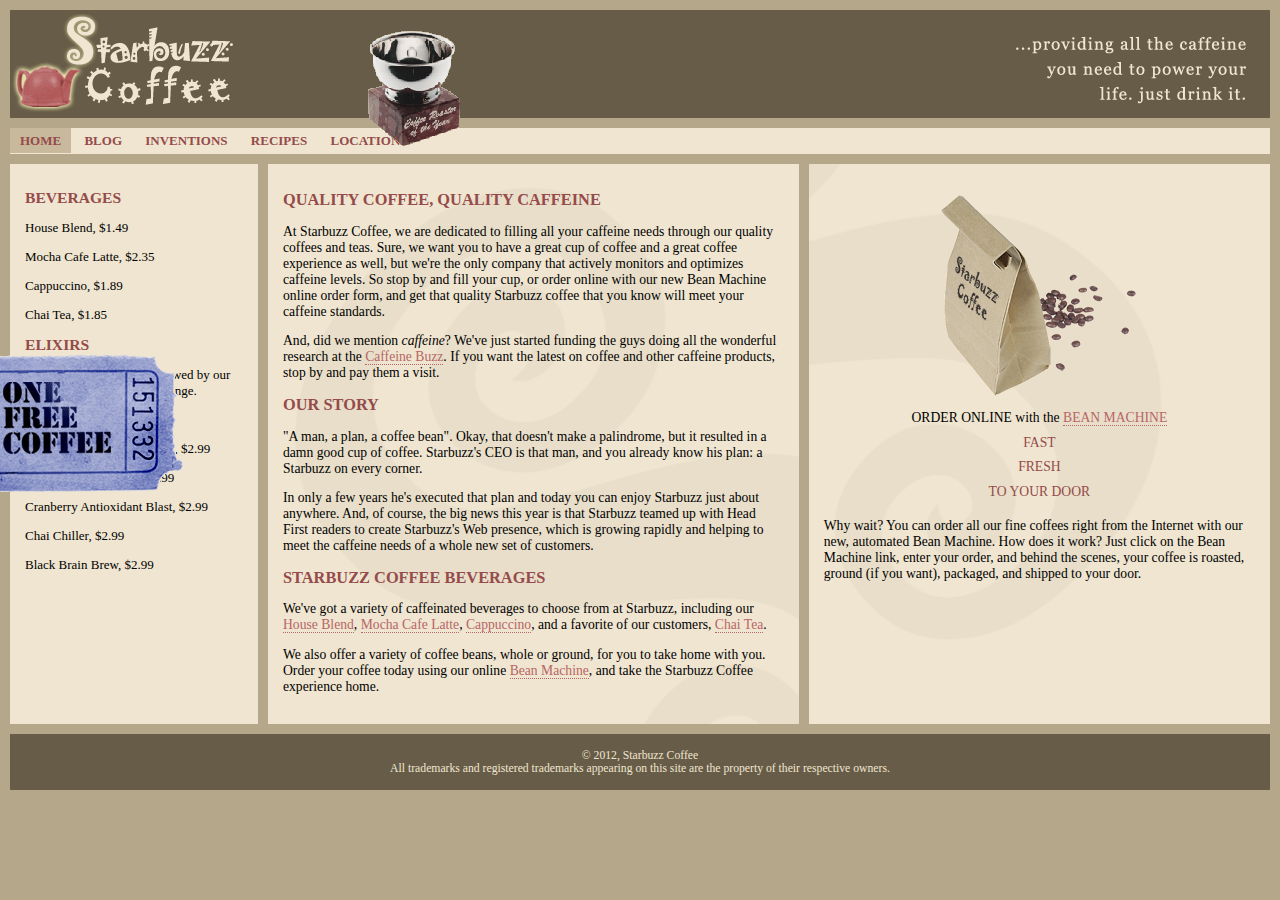
<file: index.html>
<!doctype html>
<html lang="en">
<head> 
	<meta charset="utf-8">
	<title> Starbuzz Coffee </title>
	<link type="text/css" rel="stylesheet" href="starbuzz.css">
</head>

<body>
    <header class="top">
      <img id="headerLogo"
	   src="images/headerLogo.gif" alt="Starbuzz Coffee logo image">
      <img id="headerSlogan"
	   src="images/headerSlogan.gif" 
	   alt="Providing all the caffeine you need to power your life.">
    </header>

   <nav>
    <ul>
	<li class="selected"><a href="index.html">HOME</a></li>
	<li><a href="blog.html">BLOG</a></li>
	<li><a href="">INVENTIONS</a></li>
	<li><a href="">RECIPES</a></li>
	<li><a href="">LOCATIONS</a></li>
    </ul>
   </nav>


    <div id="award">
	 <img src="images/award.gif" 
	      alt="Roaster of the Year award">
    </div>
  
   

  <div id="tableContainer">
   <div id="tableRow">

      <section id="drinks">
	<h1>BEVERAGES</h1>
	  <p>House Blend, $1.49</p>
	  <p>Mocha Cafe Latte, $2.35</p>
	  <p>Cappuccino, $1.89</p>
	  <p>Chai Tea, $1.85</p>
	<h1>ELIXIRS</h1>
	  <p>
	     We proudly serve elixirs brewed by our friends at the Head First Lounge.
	  </p>
	  <p>Green Tea Cooler, $2.99</p>
	  <p>Raspberry Ice Concentration, $2.99</p>
	  <p>Blueberry Bliss Elixir, $2.99</p>
	  <p>Cranberry Antioxidant Blast, $2.99</p>
	  <p>Chai Chiller, $2.99</p>
	  <p>Black Brain Brew, $2.99</p>
      </section>

    <section id="main">
      <h1>QUALITY COFFEE, QUALITY CAFFEINE</h1>
      <p>
        At Starbuzz Coffee, we are dedicated to filling all your  caffeine needs through 
        our quality coffees and teas. Sure, we want you to have a great cup of coffee and 
        a great coffee experience as well, but we're the only company that actively 
        monitors and optimizes caffeine levels. So stop by and fill your cup, or order 
        online with our new Bean Machine online order form, and get that quality Starbuzz 
        coffee that you know will meet your caffeine standards.
      </p>

      <p>
        And, did we mention <em>caffeine</em>? We've just started funding the guys doing 
        all the wonderful research at the 
	<a href="http://wickedlysmart.com/buzz/index.html"
           title="Read all about caffeine on the Buzz">Caffeine Buzz</a>.
        If you want the latest on coffee and other caffeine products, stop by and pay them 
        a visit.
      </p>

      <h1>OUR STORY</h1>
      <p>
        "A man, a plan, a coffee bean". Okay, that doesn't make a palindrome, but it 
	resulted
        in a damn good cup of coffee.  Starbuzz's CEO is that man, and you already know 
	his plan: a Starbuzz on every corner.
      </p> 

      <p>In only a few years he's executed that plan and today 
        you can enjoy Starbuzz just about anywhere.  And, of course, the big news this
	year 
        is that Starbuzz teamed up with Head First readers to create Starbuzz's Web 
	presence,  
        which is growing rapidly and helping to meet the caffeine needs of a whole new set 
	of customers.  
      </p>

      <h1>STARBUZZ COFFEE BEVERAGES</h1>
      <p>
        We've got a variety of caffeinated beverages to choose
        from at Starbuzz, including our 
        <a href="beverages.html#house" title="House Blend">House Blend</a>,
        <a href="beverages.html#mocha" title="Mocha Cafe Latte">Mocha Cafe Latte</a>, 
        <a href="beverages.html#cappuccino" title="Cappuccino">Cappuccino</a>,
        and a favorite of our customers, 
        <a href="beverages.html#chai" title="Chai Tea">Chai Tea</a>.
      </p>

      <p>
        We also offer a variety of coffee beans, whole or ground, for you to
        take home with you.  Order your coffee today using our online
        <a href="form.html">Bean Machine</a>, and take
        the Starbuzz Coffee experience home.
      </p>
    </section>

    <aside>
      <p class="beanheading">
        <img src="images/bag.gif" alt="Bean Machine bag">
        <br>
        ORDER ONLINE
        with the 
        <a href="form.html" target="_blank">BEAN MACHINE</a>
        <br>
        <span class="slogan">
            FAST <br>
            FRESH <br>
            TO YOUR DOOR <br>
        </span>
      </p>

      <p>
        Why wait?  You can order all our fine coffees right from the Internet with our 
	new, automated Bean Machine.  How does it work?  Just click on the Bean Machine 
	link, enter your order, and behind the scenes, your coffee is roasted, ground 
        (if you want), packaged, and shipped to your door.
      </p>
    </aside>
   </div> <!-- tableRow -->
  </div> <!-- tableContainer -->

    <div id="coupon">
	  <a href="freecoffee.html" title="Click here to get your free coffee">
          <img src="images/ticket.gif" alt="Starbuzz coupon ticket">
	  </a>
    </div>
  
  <footer>
      &copy; 2012, Starbuzz Coffee
      <br>
      All trademarks and registered trademarks appearing on 
      this site are the property of their respective owners.
    </footer>
</body>
</html>
</file>
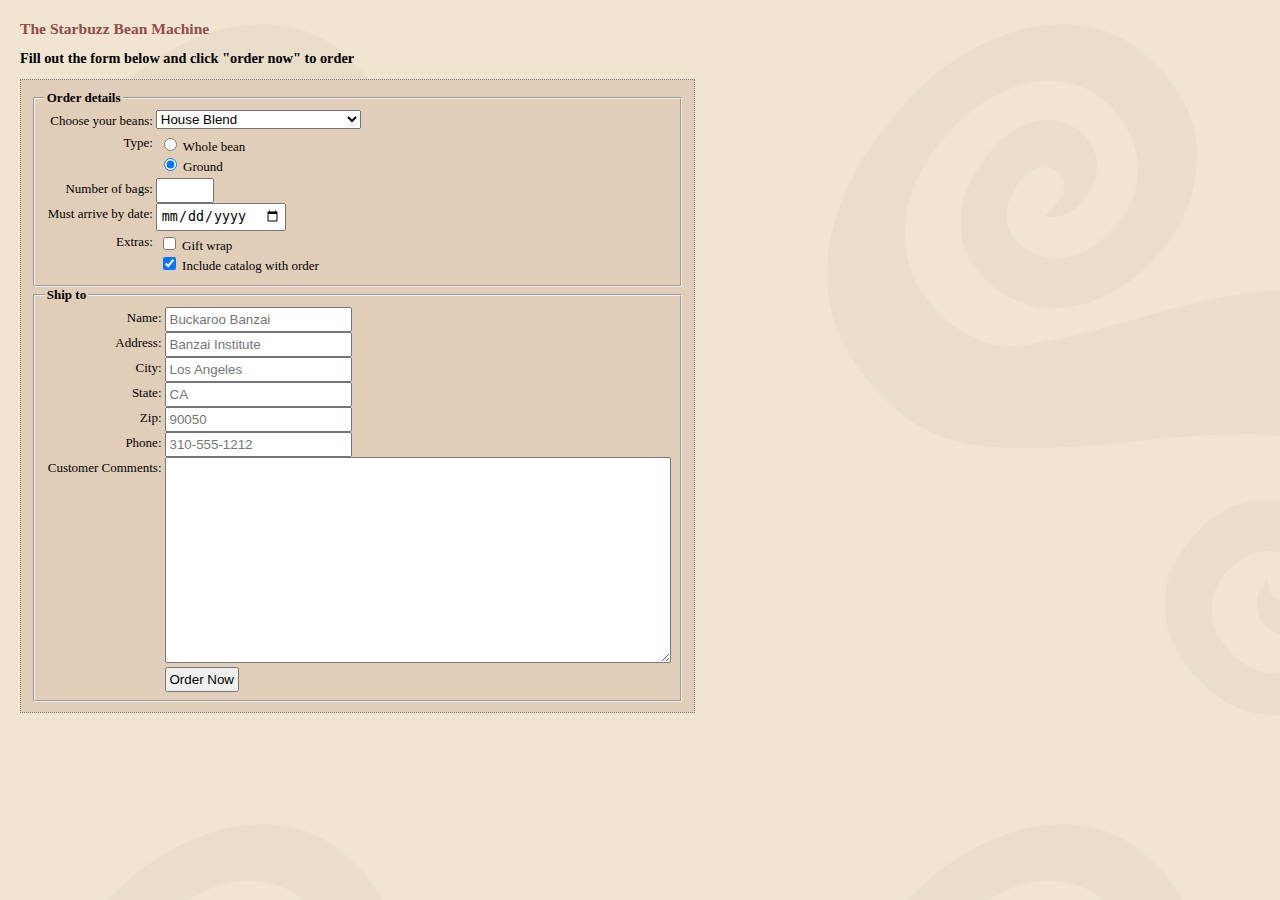
<file: accessform.html>
<!doctype html>
<html>
  <head>
    <meta charset="utf-8">
    <title>The Starbuzz Bean Machine</title>
	<link rel="stylesheet" href="starbuzz.css">
	<link rel="stylesheet" href="accessform.css">
  </head>
  <body>

    <h1>The Starbuzz Bean Machine</h1>
    <h2>Fill out the form below and click "order now" to order</h2>

    <form action="http://www.starbuzzcoffee.com/processorder.php" method="post">
	<fieldset>
		<legend>Order details</legend>
		<div class="tableRow">
			<label for="beans">
          		Choose your beans:
			</label>
            <select id="beans" name="beans">
              <option value="House Blend">House Blend</option>
              <option value="Bolivia">Shade Grown Bolivia Supremo</option>
              <option value="Guatemala">Organic Guatemala</option>
              <option value="Kenya">Kenya</option>
            </select>
		</div>
		<div class="tableRow">
			<label>Type:</label>
			<p>
           		<input type="radio" id="whole_beantype" name="beantype" value="whole"> 
					<label for="whole_beantype">Whole bean</label><br>
            	<input type="radio" id="ground_beantype" name="beantype" value="ground" checked> 
            		<label for="ground_beantype">Ground</label>
			</p>
		</div>
		<div class="tableRow">
			<label for="bags">Number of bags:</label>
			<input type="number" id="bags" name="bags" min="1" max="10">
		</div>
		<div class="tableRow">
			<label for="date">Must arrive by date:</label>
			<input type="date" name="date">
		</div>
		<div class="tableRow">
			<label>Extras:</label>
			<p>
            	<input type="checkbox" id="giftwrap_extras" name="extras[]" value="giftwrap"> 
					<label for="giftwrap_extras">Gift wrap</label><br>
            	<input type="checkbox" id="catalog_extras" name="extras[]" value="catalog" checked>
            		<label for="catalog_extras">Include catalog with order</label>
			</p>
		</div>
	</fieldset>
	<fieldset>
		<legend>Ship to</legend>
		<div class="tableRow">
			<label for="name">Name:</label>
			<input type="text" id="name" name="name" value="" placeholder="Buckaroo Banzai" required> 
		</div>
		<div class="tableRow">
			<label for="address">Address:</label>
			<input type="text" id="address" name="address" value="" placeholder="Banzai Institute" required> 
		</div>
		<div class="tableRow">
			<label for="city">City:</label>
			<input type="text" id="city" name="city" value="" placeholder="Los Angeles" required> 
		</div>
		<div class="tableRow">
			<label for="state">State:</label>
			<input type="text" id="state" name="state" value="" placeholder="CA" required>
		</div>
		<div class="tableRow">
			<label for="zip">Zip:</label>
			<input type="text" id="zip" name="zip" value="" placeholder="90050" required>
		</div>
		<div class="tableRow">
			<label for="phone">Phone:</label>
			<input type="tel" id="phone" name="phone" value="" placeholder="310-555-1212" required>
		</div>
		<div class="tableRow">
			<label for="comments">Customer Comments:</label>
            <textarea id="comments" name="comments"></textarea>
		</div>
		<div class="tableRow">
			<label></label>
			<input type="submit" value="Order Now">
		</div>
	</fieldset>
    </form>
  </body>
</html>
</file>
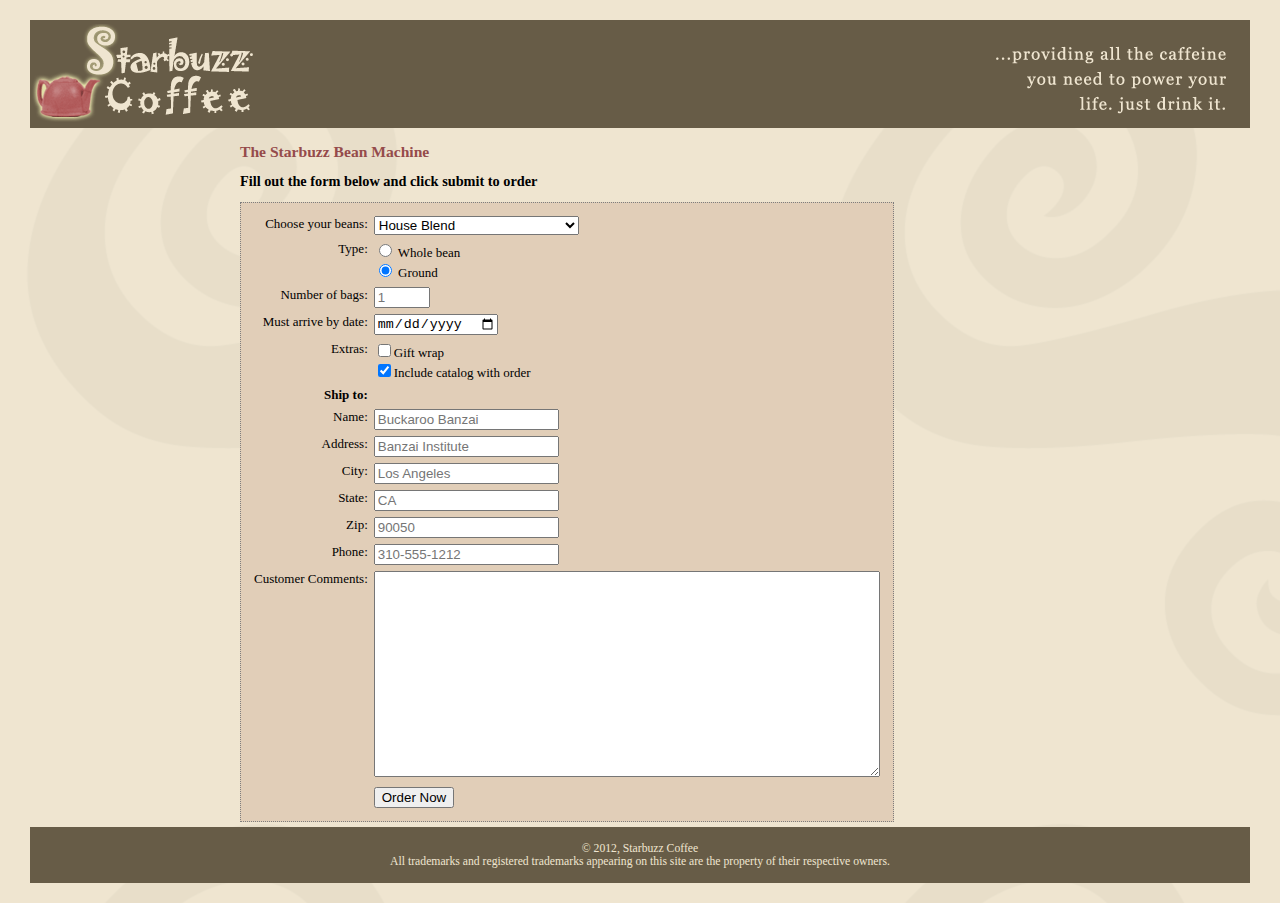
<file: form.html>
<!DOCTYPE html>
<html lang="en">
  <head>
    <meta charset="utf-8">
    <title>The Starbuzz Bean Machine</title>
    <link type="text/css" rel="stylesheet" href="starbuzz.css">
    <link type="text/css" rel="stylesheet" href="styledform.css">
  </head>
  <body>

    <header class="top">
      <img id="headerLogo"
	   src="images/headerLogo.gif" alt="Starbuzz Coffee logo image">
      <img id="headerSlogan"
	   src="images/headerSlogan.gif" 
	   alt="Providing all the caffeine you need to power your life.">
    </header>
   <div id="allcontent">
    <h1>The Starbuzz Bean Machine</h1>
    <h2>Fill out the form below and click submit to order</h2>


   <div class="tableRow">
    <form action="http://starbuzzcoffee.com/processorder.php" method="POST">
       <div class="tableRow">
	<p>
	   Choose your beans:
	</p>
<!--adding the Boolean attribute "multiple to <select> element, single-choice menu turns into a multiple-choice menu-->
	<p>
	   <select name="beans"> 
	      <option value="House Blend">House Blend</option>
	      <option value="Bolivia">Shade Grown Bolivia Supremo</option>
	      <option value="Guatemala">Organic Guatemala</option>
	      <option value="Kenya">Kenya</option>
	   </select>
	</p>
       </div>

       <div class="tableRow">
	<p>
	   Type: 
	</p>
	<p>
	   <input type="radio" name="beantype" value="whole"> Whole bean <br>
	   <input type="radio" name="beantype" value="ground" checked> Ground 
	</p>
		<!-- if a Boolean attribute named “checked” is put into radio input element, then that element will be selected by default when the form is displayed by the browser. -->
       </div>

       <div class="tableRow">
	<p>
	   Number of bags: 
	</p>
	<p>
	   <input type="number" name="bags" min="1" max="10" placeholder="1" required>
	</p>
       </div>

       <div class="tableRow label">
	<p>
	   Must arrive by date: 
	</p>
	<p>
	  <input type="date" name="date" required>
	</p>
       </div>

       <div class="tableRow">
	<p>
	   Extras:
	</p>
	<p>
	   <input type="checkbox" name="extras[]" value="giftwrap">Gift wrap<br>
	   <input type="checkbox" name="extras[]" value="Catalog" checked>Include catalog 
		with order
	</p>
       </div>

       <div class="tableRow">
	<p class="heading"> Ship to: </p>
	<p></p>
       </div>


<!--The placeholder attribute provide a hint about the kind
of content you’re expecting in this part of the form-->
       <div class="tableRow">
	<p> Name: </p>
	<p> <input type="text" name="name" placeholder="Buckaroo Banzai" value="" required> </p> 
       </div>

       <div class="tableRow">
	<p> Address: </p>
	<p> <input type="text" name="address" placeholder="Banzai Institute" value="" required> </p>
       </div> 

       <div class="tableRow">
	<p> City: </p>
	<p> <input type="text" name="city" placeholder="Los Angeles" value="" required> </p>
       </div>
 
       <div class="tableRow"> 
	<p> State: </p>
	<p> <input type="text" name="state" placeholder="CA" value="" required> </p>
       </div> 
	   
       <div class="tableRow">
	<p> Zip: </p>
	<p> <input type="text" name="zip" placeholder="90050" value="" required> </p>
       </div>

       <div class="tableRow">
	<p> Phone: </p>
	<p> <input type="tel" name="phone" placeholder="310-555-1212" value="" required> <br>
	</p> 
       </div>

       <div class="tableRow">
	<p> Customer Comments:</p>
	<p>
	    <textarea name="comments" rows="10" cols="48"></textarea>
	</p>
       </div>

       <div class="tableRow">
	<p></p>
	<p> <input type="submit" value="Order Now"> </p>
       </div>
    </div>
</div>	

     <footer>
      &copy; 2012, Starbuzz Coffee
      <br>
      All trademarks and registered trademarks appearing on 
      this site are the property of their respective owners.
     </footer>
    </form>
  </body>
</html>
</file>
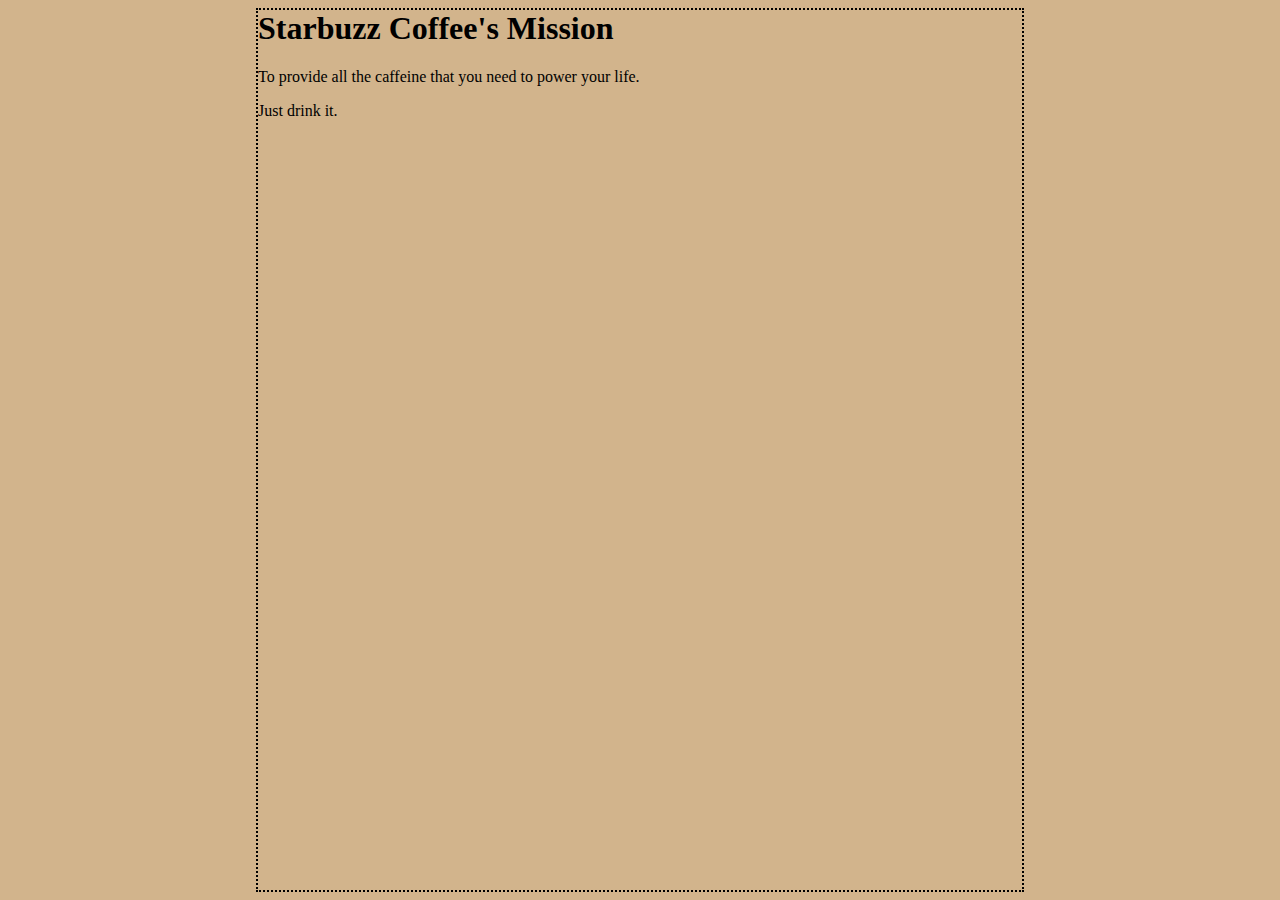
<file: mission.html>
<html>
<head>
<title> Starbuzz Coffee's Mission</title>
<style type="text/css">
body { background-color: #d2b48c;
       margin-left: 20%;
       margin-right: 20%;
       border: 2px dotted black;
       padding: 10px 10px 10px 10px
       font-family: sans-serif;}
</style>
</head>
<body>
<h1>Starbuzz Coffee's Mission</h1>
<p> To provide all the caffeine that you need to power your life.</p>
<p>Just drink it.</p>
</body>
</html>
</file>
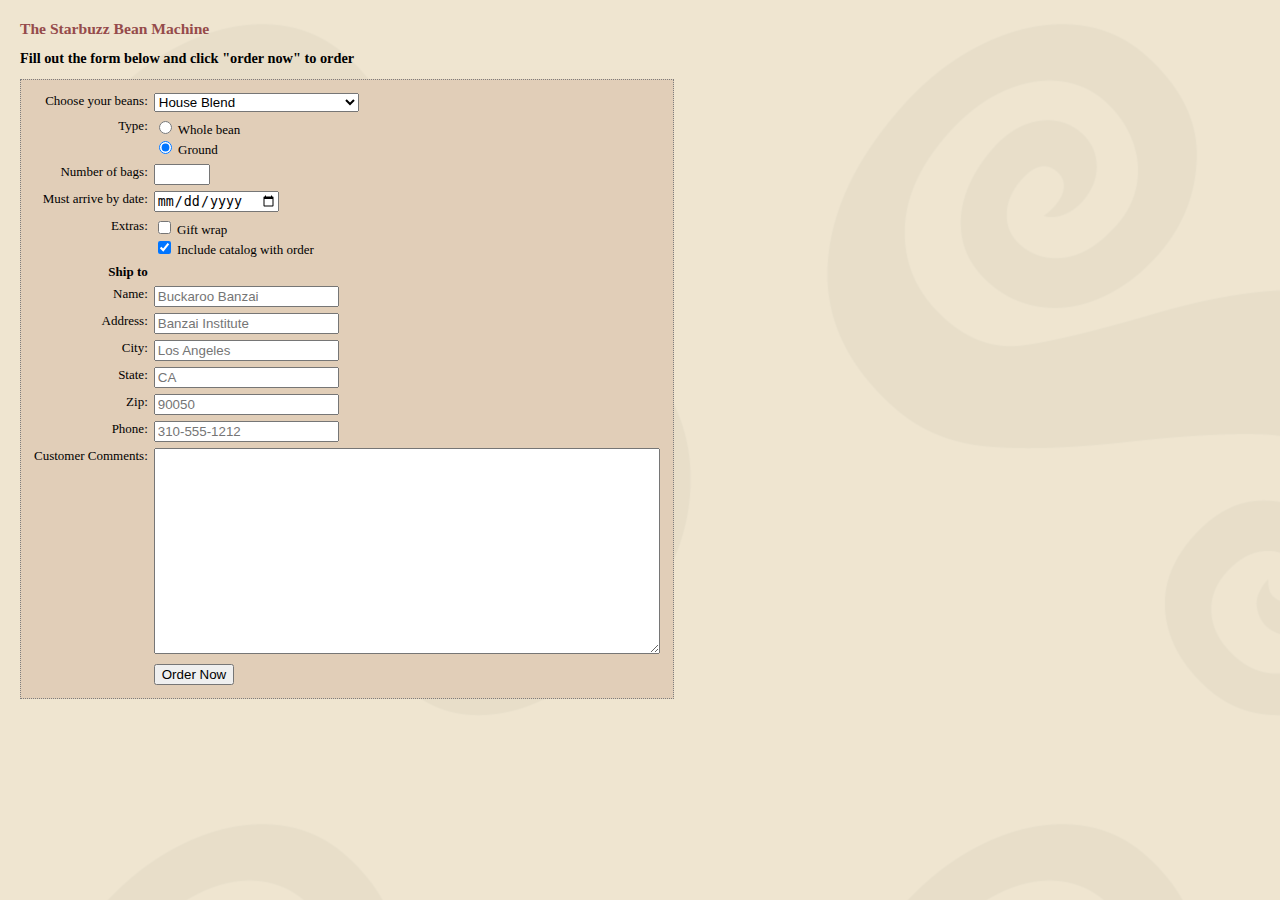
<file: styledform.html>
<!doctype html>
<html>
  <head>
    <meta charset="utf-8">
    <title>The Starbuzz Bean Machine</title>
	<link rel="stylesheet" href="starbuzz.css">
	<link rel="stylesheet" href="styledform.css">
  </head>
  <body>

    <h1>The Starbuzz Bean Machine</h1>
    <h2>Fill out the form below and click "order now" to order</h2>

    <form action="http://www.starbuzzcoffee.com/processorder.php" method="post">
	<div class="tableRow">
		<p>
          Choose your beans:
		</p>
		<p>
            <select name="beans">
              <option value="House Blend">House Blend</option>
              <option value="Bolivia">Shade Grown Bolivia Supremo</option>
              <option value="Guatemala">Organic Guatemala</option>
              <option value="Kenya">Kenya</option>
            </select>
		</p>
	</div>
	<div class="tableRow">
		<p> Type: </p>
		<p>
            <input type="radio" name="beantype" value="whole"> Whole bean<br>
            <input type="radio" name="beantype" value="ground" checked> 
            Ground
		</p>
	</div>
	<div class="tableRow">
		<p> Number of bags: </p>
		<p> <input type="number" name="bags" min="1" max="10"> </p>
	</div>
	<div class="tableRow label">
		<p> Must arrive by date: </p>
		<p> <input type="date" name="date"> </p>
	</div>
	<div class="tableRow">
		<p> Extras: </p>
		<p>
            <input type="checkbox" name="extras[]" value="giftwrap"> Gift wrap<br>
            <input type="checkbox" name="extras[]" value="catalog" checked>
            Include catalog with order
		</p>
	</div>
	<div class="tableRow">
		<p class="heading"> Ship to </p>
		<p></p>
	</div>
	<div class="tableRow">
		<p> Name: </p>
		<p> <input type="text" name="name" value="" placeholder="Buckaroo Banzai" required> </p>
	</div>
	<div class="tableRow">
		<p> Address: </p>
		<p> <input type="text" name="address" value="" placeholder="Banzai Institute" required> </p>
	</div>
	<div class="tableRow">
		<p> City: </p>
		<p> <input type="text" name="city" value="" placeholder="Los Angeles" required> </p>
	</div>
	<div class="tableRow">
		<p> State: </p>
		<p> <input type="text" name="state" value="" placeholder="CA" required> </p>
	</div>
	<div class="tableRow">
		<p> Zip: </p>
		<p> <input type="text" name="zip" value="" placeholder="90050" required> </p>
	</div>
	<div class="tableRow">
		<p> Phone: </p>
		<p> <input type="tel" name="phone" value="" placeholder="310-555-1212" required> </p>
	</div>
	<div class="tableRow">
		<p> Customer Comments: </p>
		<p>
            <textarea name="comments"></textarea>
		</p>
	</div>
	<div class="tableRow">
		<p></p>
		<p> <input type="submit" value="Order Now"> </p>
	</div>
    </form>
  </body>
</html>
</file>
<file: starbuzz.css>
body { 
  background-color: #b5a789;
  font-family:      Georgia, "Times New Roman", Times, serif;
  font-size:        small;
  margin:           0px;
}

header.top {
  background-color: #675c47;
  margin:           10px 10px 0px 10px;
  height:           108px;
}

/* or i can code it as #header img#headerSlogan */
header.top #headerSlogan {
  float:             right;
}

#tableContainer {
  display:          table;
  border-spacing:   10px;
}

#tableRow {
  display:          table-row;
}

section#main, section#blog {
  display:          table-cell;
  background:       #efe5d0 url(images/background.gif) top left;
  font-size:        105%;
  padding:          15px;
  vertical-align:   top;
}

aside {
  display:          table-cell;
  background:       #efe5d0 url(images/background.gif) bottom right;
  font-size:        105%;
  padding:          15px;
  vertical-align:   top;
}

footer {
  background-color: #675c47;
  color:            #efe5d0;
  text-align:       center;
  padding:          15px;
  margin:           0px 10px 10px 10px;
  font-size:        90%;
}

h1 {
  font-size:        120%;
  color:            #954b4b;
}
h2 { 
  font-size: 110%; 
}

.slogan { color: #954b4b; }

.beanheading {
  text-align:       center;
  line-height:      1.8em;
}

a:link {
  color:            #b76666;
  text-decoration:  none;
  border-bottom:    thin dotted #b76666;
}
a:visited {
  color:            #675c47;
  text-decoration:  none;
  border-bottom:    thin dotted #675c47;
}


div#tableContainer {
  display:          table;
  border-spacing: 10px;
}

div#tableRow {
  display:          table-row;
}

section#drinks {
  display:           table-cell;
  background:        #efe5d0;
  width:             20%;
  padding:           15px;
  vertical-align:    top;
}

#award {
  position:          absolute;
  top:               30px;
  left:              365px;
}

#coupon {
  position:          fixed;
  top:               350px;
  left:              -90px;
}

#coupon a,img {
  border:            none;
}

nav {
  background-color:      #efe5d0; 
  margin:                10px 10px 0px 10px; 
}

nav ul {
  margin:                0px;
  list-style-type:       none; /*this is the bullet style removed*/
  padding:               5px 0px 5px 0px;
}

nav ul li {
  display:               inline; /*changed display of li from block to inline*/
  padding:               5px 10px 5px 10px; 
}

nav ul li a:link, nav ul li a:visited { 
  color:                 #954b4b;
  border-bottom:         none;
  font-weight:           bold; 
}
nav li.selected 
{ 
  background-color:      #c8b99c;
}
article span {
	font-style: italic;
}
</file>
<file: accessform.css>
body {
	background: #efe5d0 url(images/background.gif) top left;
	margin: 20px;
}

form {
	display: table;
	padding: 10px;
	border: thin dotted #7e7e7e;
	background-color: #e1ceb8;
}

div.tableRow {
	display: table-row;
}

div.tableRow > p, div.tableRow > label, div.tableRow > input {
	display: table-cell;
	vertical-align: top;
	padding: 3px;
}
div.tableRow label:first-child {
	text-align: right;
}
form textarea {
	display: table-cell;
	width: 500px;
	height: 200px;
}
legend {
	font-weight: bold;
}
</file>
<file: styledform.css>
body {
	background: #efe5d0 url(images/background.gif) top left;
	margin: 20px;
}

header.top {
  background-color: #675c47;
  margin: 10px 10px 0px 10px;
  height:           108px;
}

header.top img#headerSlogan {
	float: right;
}

form {
	display: table;
	padding: 10px;
	border: thin dotted #7e7e7e;
	background-color: #e1ceb8;
}

form textarea {
	width: 500px;
	height: 200px;
}

#allcontent {
	width: 800px;
	padding: 5px 0px 5px 0px;
	margin-left: auto;
	margin-right: auto;
}

div.tableRow {
	display: table-row;
}

div.tableRow p {
	display: table-cell;
	vertical-align: top;
	padding: 3px;
}

div.tableRow p:first-child {
	text-align: right;
}
p.heading {
	font-weight: bold;
}

footer {
  background-color: #675c47;
  color:            #efe5d0;
  text-align:       center;
  padding:          15px;
  margin: 0px 10px 10px 10px;
  font-size:        90%;
}
</file>
